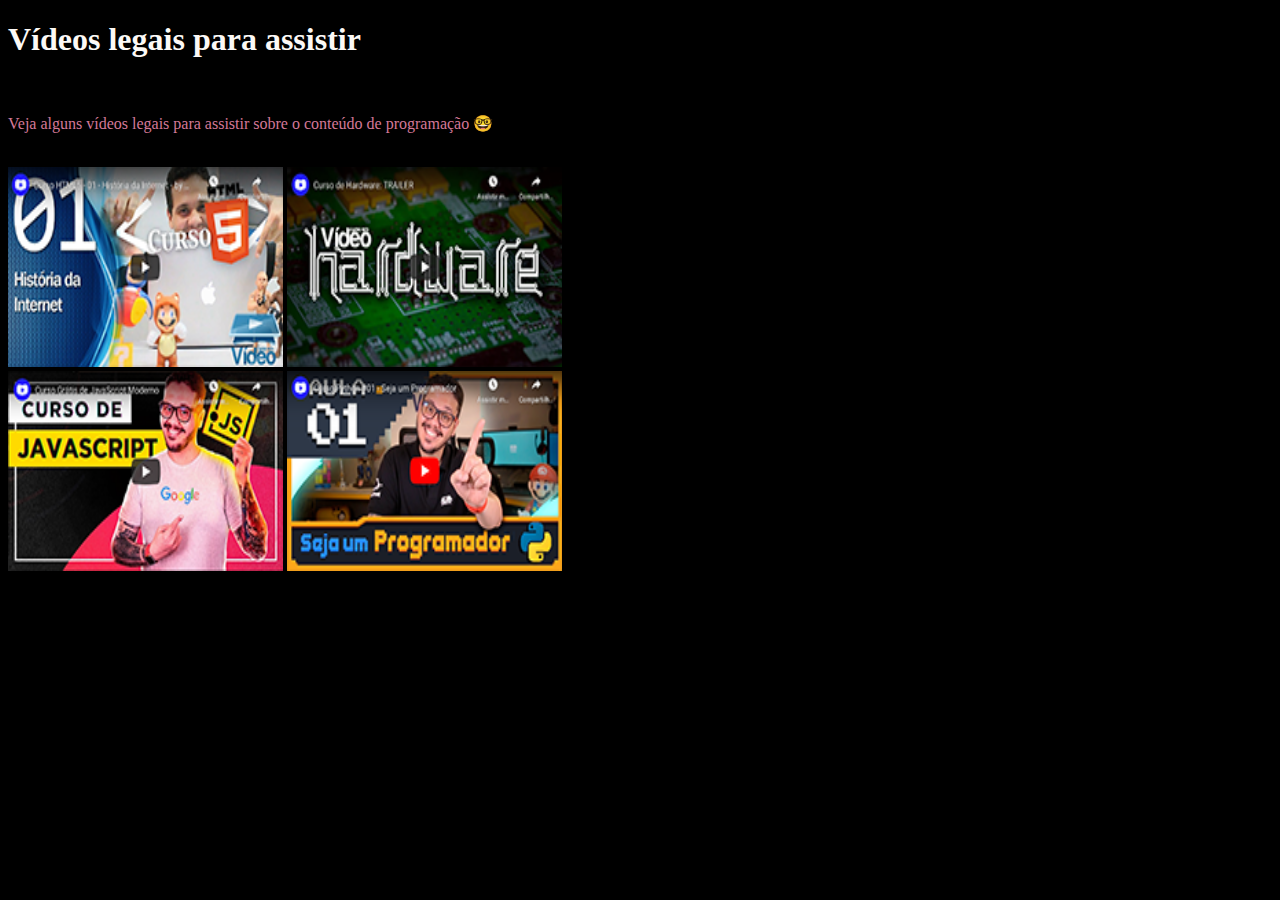
<file: index.html>
<!DOCTYPE html>
<html lang="pt-br">
<head>
    <meta charset="UTF-8">
    <meta name="viewport" content="width=device-width, initial-scale=1.0">
    <link rel="shortcut icon" href="desafio-modulo1/midia/pcicone.ico" type="image/x-icon">
    <title>Meus Vídeos</title>
    <link rel="stylesheet" href="style.css">
</head>
<body>
    <h1>Vídeos legais para assistir</h1>
<br>
    <p>Veja alguns vídeos legais para assistir sobre o conteúdo de programação &#x1f913</p>
    <br>

    <a href="pag02.html" target="_blank" rel="next"> <img src="desafio-modulo1/midia/thumb-html.png" alt="Imagem da thumb do video de HTML5" height="200" width="275"></a>

    <a href="pag03.html" target="_blank" rel="next"> <img src="desafio-modulo1/midia/thumb-hardware.png" alt="Imagem da thumb do video de Hardware" height="200" width="275"></a>

    <br>

    <a href="pag04.html" target="_blank" rel="next"> <img src="desafio-modulo1/midia/thumb-js.png" alt="Imagem da thumb do video de JavaScript" height="200" width="275"></a>

    <a href="pag05.html" target="_blank" rel="next"> <img src="desafio-modulo1/midia/thumb-python.png" alt="Imagem da thumb do video de Python" height="200" width="275"></a>

   
</body>
</html>
</file>
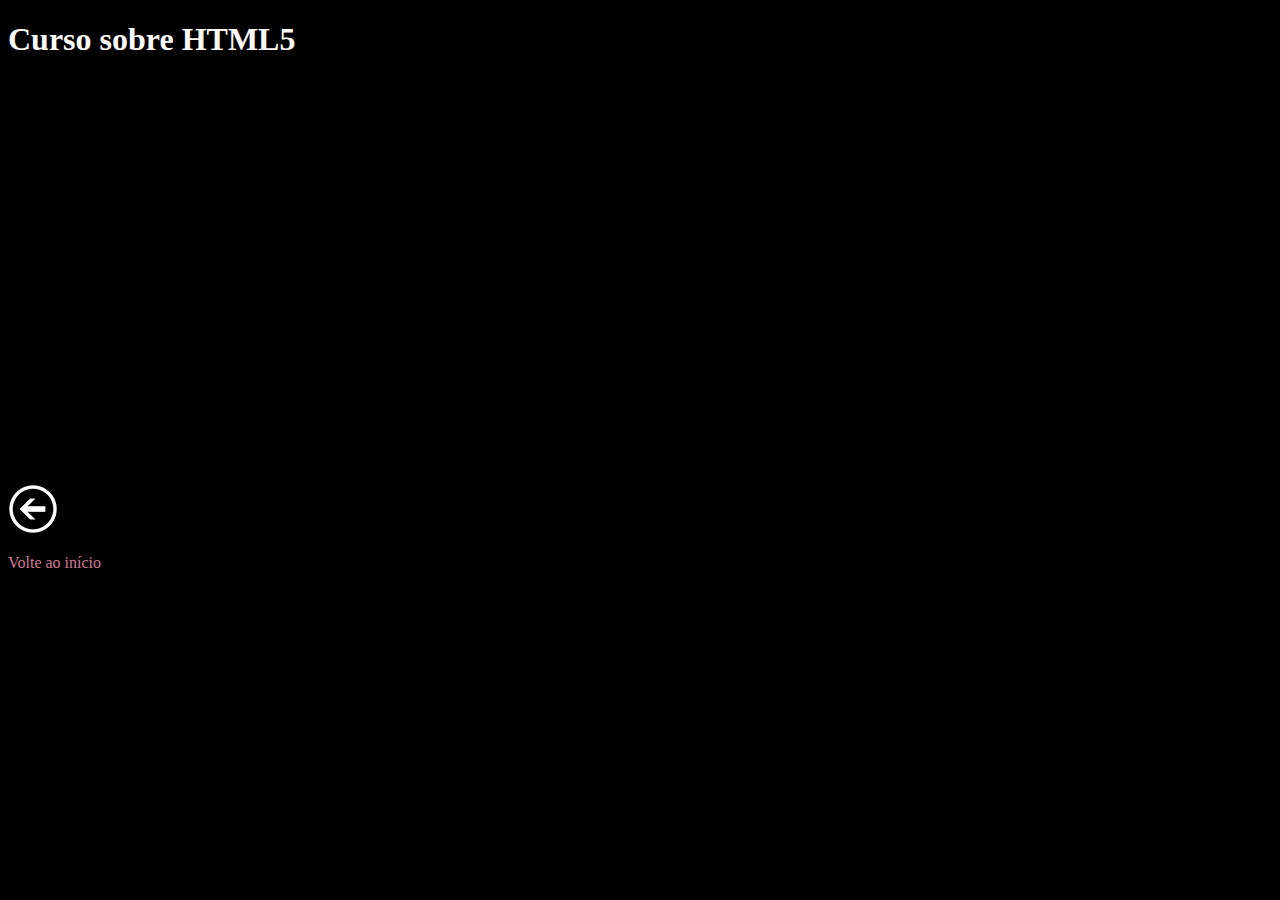
<file: pag02.html>
<!DOCTYPE html>
<html lang="pt-br">
<head>
    <meta charset="UTF-8">
    <meta name="viewport" content="width=device-width, initial-scale=1.0">
    <link rel="shortcut icon" href="desafio-modulo1/midia/pcicone.ico" type="image/x-icon">
    <title>Curso HTML5</title>
    <link rel="stylesheet" href="style.css">
</head>
<body>
    <h1>Curso sobre HTML5</h1>
    <iframe width="600" height="400" poster="desafio-modulo1/midia/thumb-html.png" src="https://www.youtube.com/embed/epDCjksKMok" title="Curso sobre HTML5" frameborder="0" allow="accelerometer; none; clipboard-write; encrypted-media; gyroscope; picture-in-picture; web-share" allowfullscreen></iframe>
    <br>
    <a href="index.html" target="_self" rel="prev">
    <img src="desafio-modulo1/midia/voltar.png" alt="botão de voltar" width="50" height="50"></a>
   <p>Volte ao início</p>
</body>
</html>
</file>
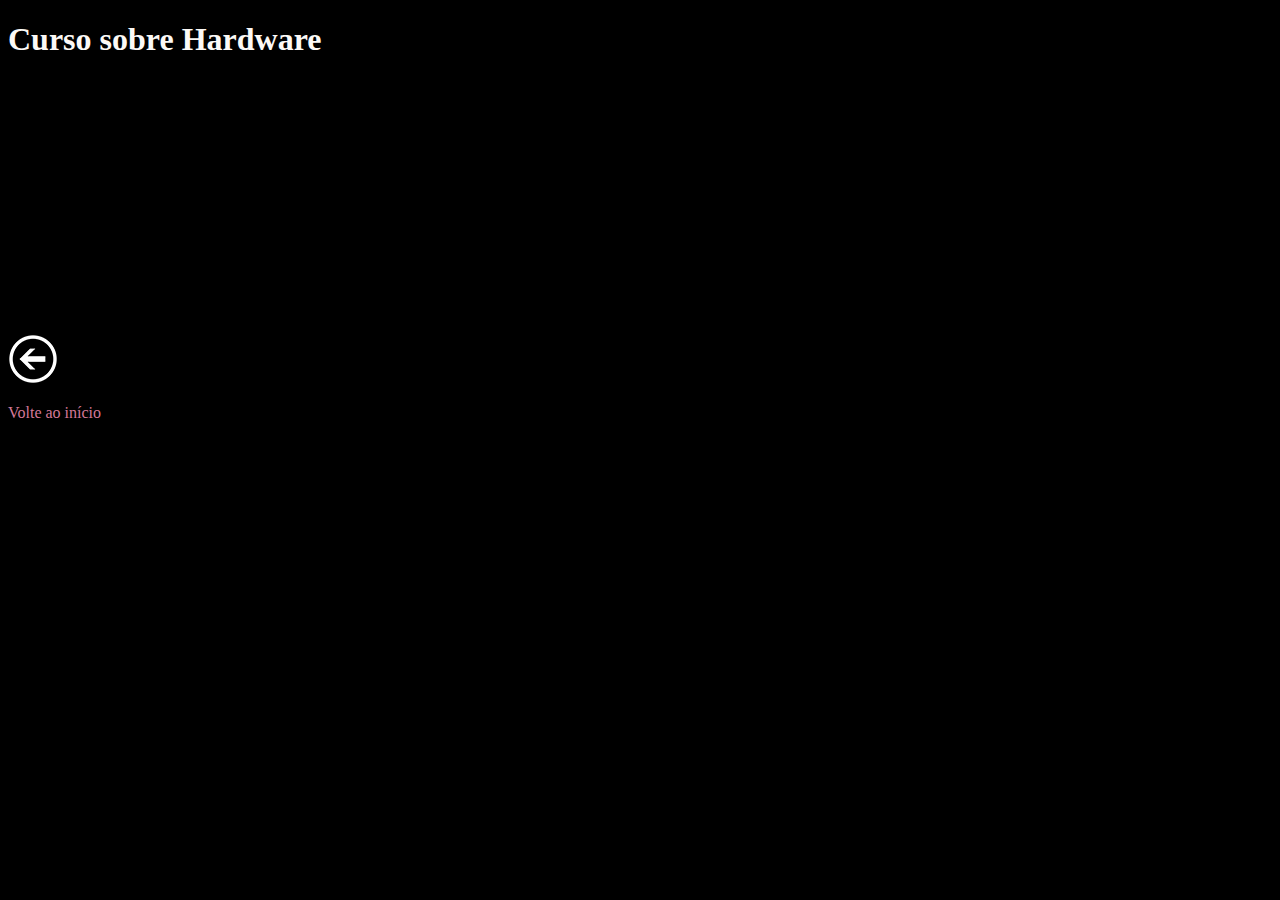
<file: pag03.html>
<!DOCTYPE html>
<html lang="pt-br">
<head>
    <meta charset="UTF-8">
    <meta name="viewport" content="width=device-width, initial-scale=1.0">
    <link rel="shortcut icon" href="desafio-modulo1/midia/pcicone.ico" type="image/x-icon">
    <title>Curso de Hardware</title>
    <link rel="stylesheet" href="style.css">
</head>
<body>
    <h1>Curso sobre Hardware</h1>
    <iframe width="400" height="250" poster="desafio-modulo1/midia/thumb-hardware.png" src="https://www.youtube.com/embed/iT6E92Kt38o" title="Curso sobre Hardware" frameborder="0" allow="accelerometer; none; clipboard-write; encrypted-media; gyroscope; picture-in-picture; web-share" allowfullscreen></iframe>
    <br>
    <a href="index.html" target="_self" rel="prev">
    <img src="desafio-modulo1/midia/voltar.png" alt="botão de voltar" width="50" height="50"></a>
   <p>Volte ao início</p>
</body>
</html>
</file>
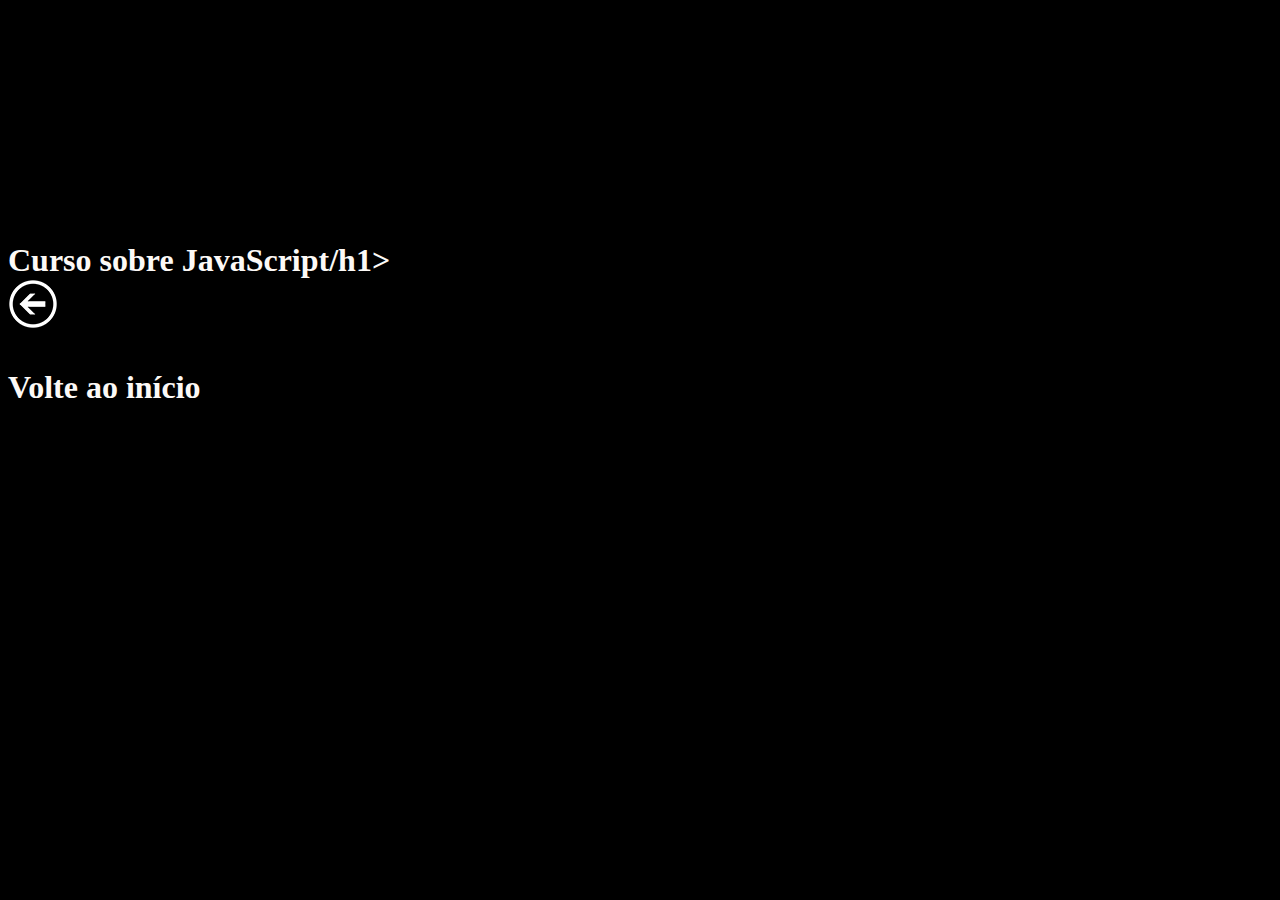
<file: pag04.html>
<!DOCTYPE html>
<html lang="pt-br">
<head>
    <meta charset="UTF-8">
    <meta name="viewport" content="width=device-width, initial-scale=1.0">
    <link rel="shortcut icon" href="desafio-modulo1/midia/pcicone.ico" type="image/x-icon">
    <title>Curso de JavaScript</title>
    <link rel="stylesheet" href="style.css">
</head>
<body>
    <h1>Curso sobre JavaScript/h1>
    <iframe width="400" height="250" poster="desafio-modulo1/midia/thumb-js.png" src="https://www.youtube.com/embed/1-w1RfGIov4" title="Curso JavaScript" frameborder="0" allow="accelerometer; none; clipboard-write; encrypted-media; gyroscope; picture-in-picture; web-share" allowfullscreen></iframe>
    <br>
    <a href="index.html" target="_self" rel="prev">
    <img src="desafio-modulo1/midia/voltar.png" alt="botão de voltar" width="50" height="50"></a>
   <p>Volte ao início</p>
</body>
</html>
</file>
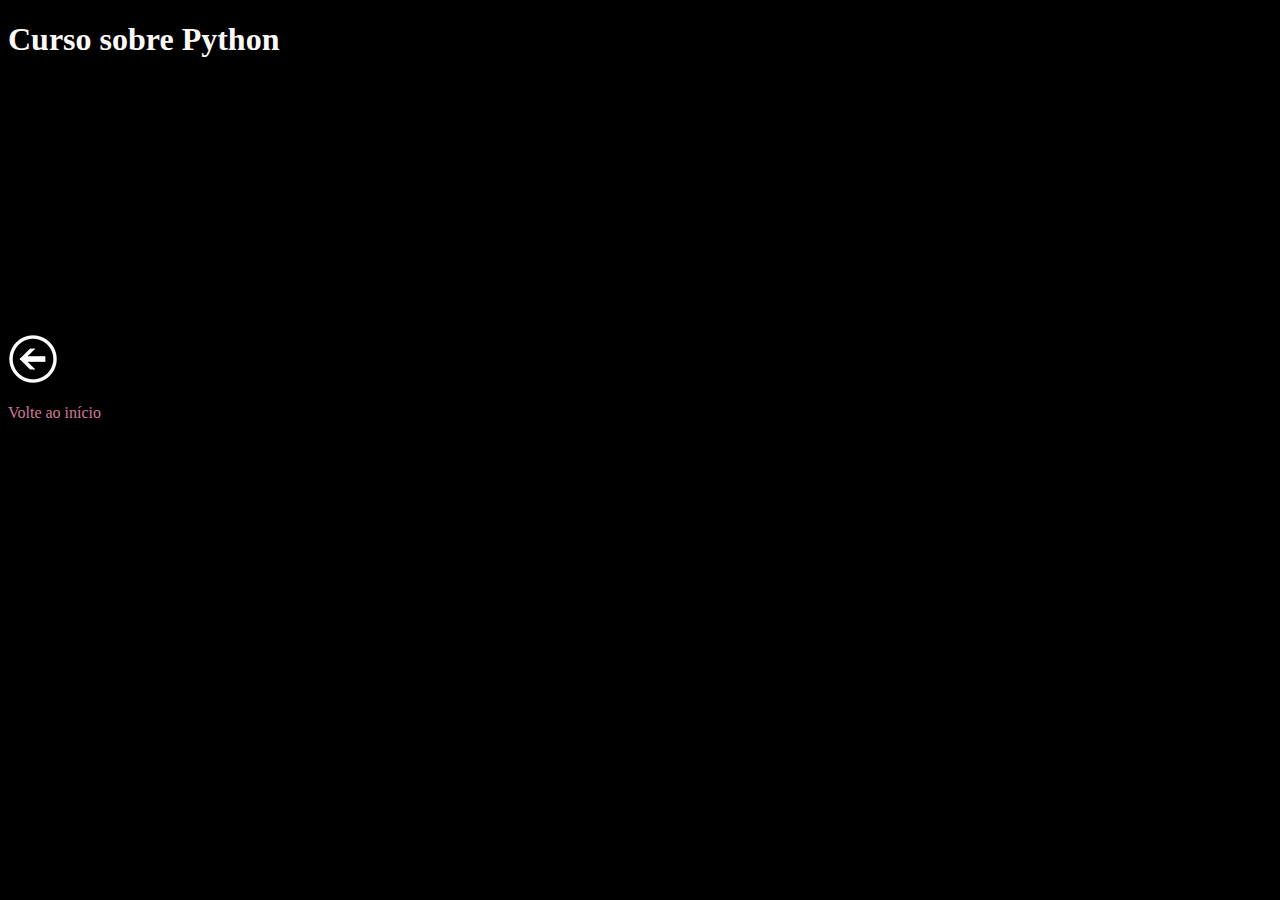
<file: pag05.html>
<!DOCTYPE html>
<html lang="pt-br">
<head>
    <meta charset="UTF-8">
    <meta name="viewport" content="width=device-width, initial-scale=1.0">
    <link rel="shortcut icon" href="desafio-modulo1/midia/pcicone.ico" type="image/x-icon">
    <title>Curso de Python</title>
    <link rel="stylesheet" href="style.css">
</head>
<body>
    <h1>Curso sobre Python</h1>
    <iframe width="400" height="250" poster="desafio-modulo1/midia/thumb-python.png" src="https://www.youtube.com/embed/S9uPNppGsGo" title="Curso de Python 3" frameborder="0" allow="accelerometer; none; clipboard-write; encrypted-media; gyroscope; picture-in-picture; web-share" allowfullscreen></iframe>
    <br>
    <a href="index.html" target="_self" rel="prev">
    <img src="desafio-modulo1/midia/voltar.png" alt="botão de voltar" width="50" height="50"></a>
   <p>Volte ao início</p>
</body>
</html>
</file>
<file: style.css>
@charset "UTF-8";

body{
    background-color: black;
    color: rgb(212, 121, 152);
    font-family: Georgia, 'Times New Roman', Times, serif;
    font-style: normal;
}

h1{
    color: rgb(252, 249, 246);

}
</file>
